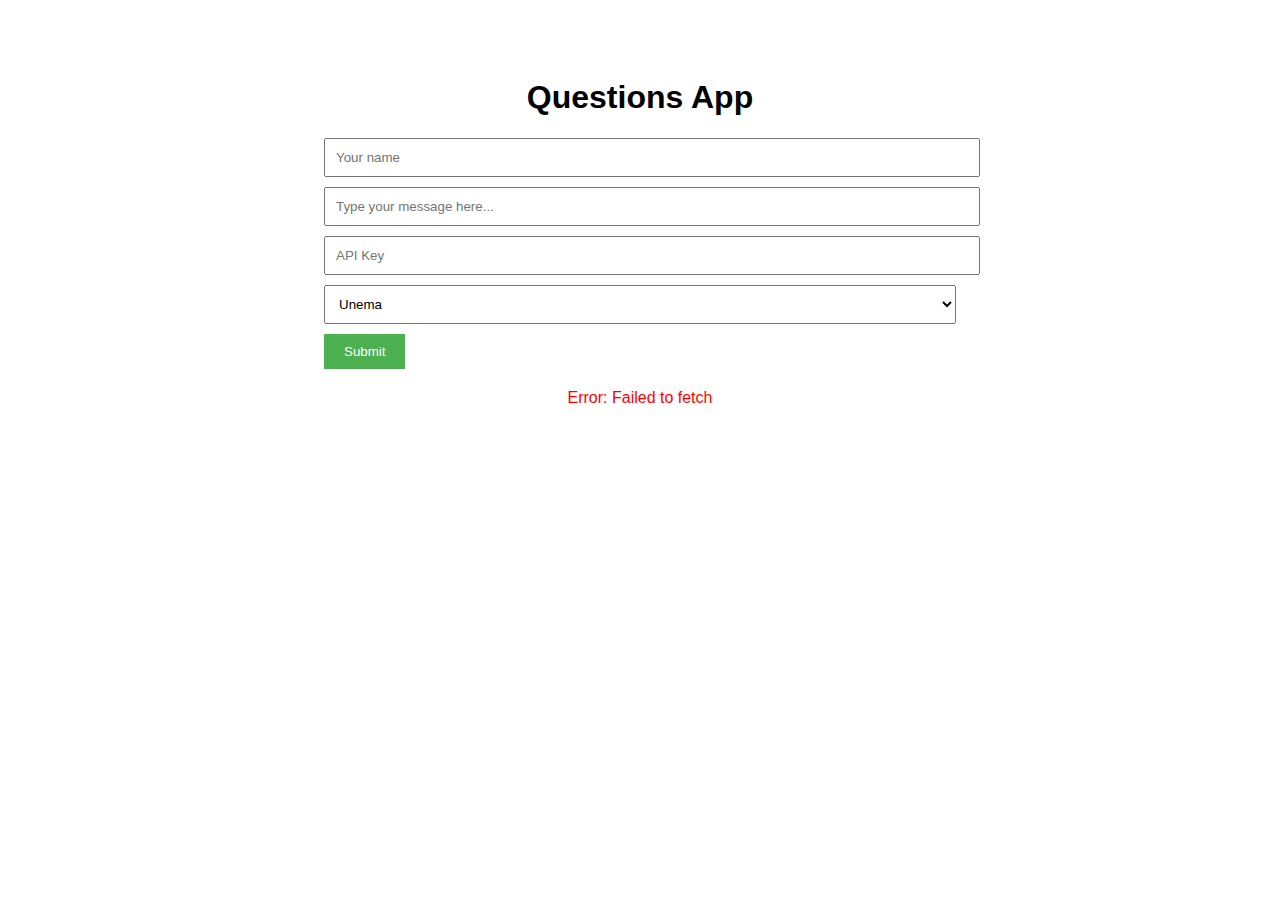
<file: QuestionGenieGPT/tomcat/webapps/ROOT/index.html>
<!DOCTYPE html>
<html>
<head>
    <title>HTML5 Web App</title>
    <style>
        body {
            font-family: Arial, sans-serif;
        }
        .container {
            width: 50%;
            margin: 0 auto;
            padding-top: 50px;
        }
        h1 {
            text-align: center;
        }
        form {
            margin-bottom: 20px;
        }
        input[type="text"], textarea, select {
            width: 100%;
            padding: 10px;
            margin-bottom: 10px;
        }
        input[type="submit"] {
            padding: 10px 20px;
            background-color: #4CAF50;
            color: white;
            border: none;
            cursor: pointer;
        }
        .questions {
            margin-top: 20px;
        }
        .question {
            background-color: #f9f9f9;
            border: 1px solid #ddd;
            padding: 10px;
            margin-bottom: 10px;
        }
        .error {
            color: red;
            margin-top: 20px;
            text-align: center;
        }
    </style>
</head>
<body>
    <div class="container">
        <h1>Questions App</h1>
        <form id="questionForm">
            <input type="text" id="nameInput" placeholder="Your name" required>
            <input type="text" id="messageInput" placeholder="Type your message here..." required>
            <input type="text" id="apiKeyInput" placeholder="API Key" required>
            <select id="environmentSelect">
                <option value="http://localhost:5000">Localhost</option>
                <option value="http://unema.es:5000" selected>Unema</option>
            </select>
            <input type="submit" value="Submit">
        </form>
        <div class="questions" id="questions"></div>
        <div class="error" id="error"></div>
    </div>

    <script>
        document.getElementById('questionForm').addEventListener('submit', function(event) {
            event.preventDefault();
            const nameInput = document.getElementById('nameInput').value;
            const messageInput = document.getElementById('messageInput').value;
            const apiKeyInput = document.getElementById('apiKeyInput').value;
            const environment = document.getElementById('environmentSelect').value;

            fetch(`${environment}/api/questions`, {
                method: 'POST',
                headers: {
                    'Content-Type': 'application/json',
                    'x-api-key': apiKeyInput  // Enviar la API key en los encabezados
                },
                body: JSON.stringify({
                    name: nameInput,
                    message: messageInput
                })
            })
            .then(response => {
                if (!response.ok) {
                    throw new Error(`HTTP error! status: ${response.status}`);
                }
                return response.json();
            })
            .then(data => {
                document.getElementById('nameInput').value = '';
                document.getElementById('messageInput').value = '';
                document.getElementById('apiKeyInput').value = '';
                document.getElementById('error').textContent = '';
                loadQuestions();
            })
            .catch(error => {
                document.getElementById('error').textContent = `Error: ${error.message}`;
                console.error('Error:', error);
            });
        });

        function loadQuestions() {
            const environment = document.getElementById('environmentSelect').value;
            fetch(`${environment}/api/questions`)
                .then(response => response.json())
                .then(data => {
                    const questionsDiv = document.getElementById('questions');
                    questionsDiv.innerHTML = '';
                    data.forEach(question => {
                        const questionDiv = document.createElement('div');
                        questionDiv.className = 'question';
                        questionDiv.innerText = `Name: ${question.name}, Message: ${question.message}, Response: ${question.response}, Timestamp: ${question.timestamp}`;
                        questionsDiv.appendChild(questionDiv);
                    });
                })
                .catch(error => {
                    document.getElementById('error').textContent = `Error: ${error.message}`;
                    console.error('Error:', error);
                });
        }

        // Load questions when the page loads
        window.onload = loadQuestions;
    </script>
</body>
</html>
</file>
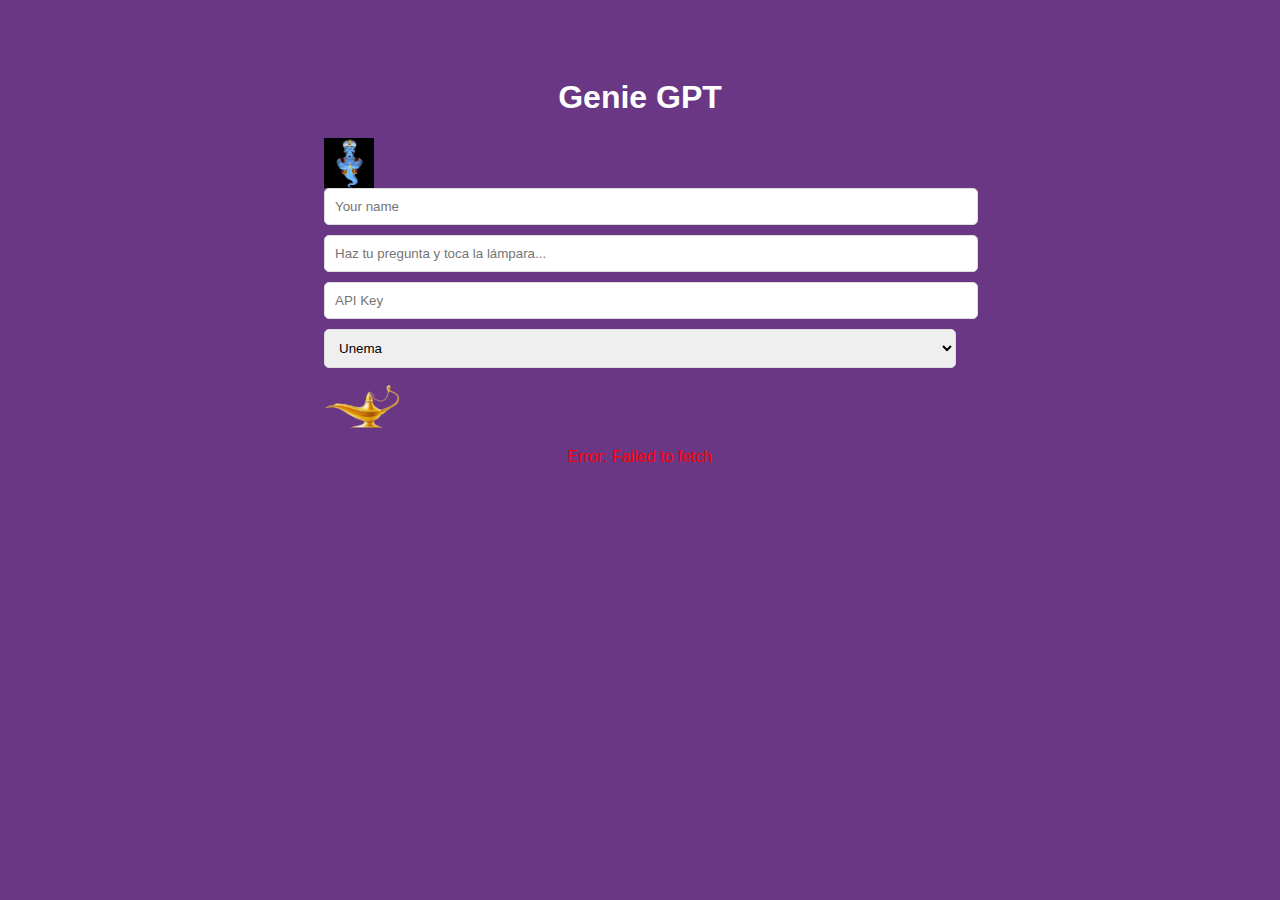
<file: QuestionGenieGPT/tomcat/webapps/ROOT/index___.html>
<!DOCTYPE html>
<html>
<head>
    <title>Genie GPT</title>
    <link rel="icon" type="image/png" href="img/favicon.png">
    <style>
        #gifContainer {
            position: relative;
            width: 50px; 
            height: 50px; 
        }
        #staticImage, #gifImage {
            position: absolute;
            top: 0;
            left: 0;
            width: 100%;
            height: 100%;
            object-fit: contain;
        }
        #gifImage {
            display: none; /* Ocultar el GIF inicialmente */
        }
        body {
            font-family: Arial, sans-serif;
            background-color: #693784;
        }
        .container {
            width: 50%;
            margin: 0 auto;
            padding-top: 50px;
        }
        h1 {
            text-align: center;
            color: white;
        }
        form {
            margin-bottom: 20px;
        }
        input[type="text"], textarea, select {
            width: 100%;
            padding: 10px;
            margin-bottom: 10px;
            border-radius: 5px;
            border: 1px solid #ddd;
        }
        .image-button {
            background: none;
            border: none;
            padding: 0;
            cursor: pointer;
            display: flex;
            align-items: center;
        }
        .image-button img {
            width: auto;
            height: 50px; 
        }
        .questions {
            margin-top: 20px;
        }
        .question {
            background-color: #f9f9f9;
            border: 1px solid #ddd;
            padding: 10px;
            margin-bottom: 10px;
            border-radius: 5px;
        }
        .error {
            color: red;
            margin-top: 20px;
            text-align: center;
        }
    </style>
</head>
<body>
    <div class="container">
        <h1>Genie GPT</h1>
        <div id="gifContainer">
            <img id="staticImage" src="img/frame.gif" alt="Imagen Estática">
            <img id="gifImage" src="img/genio.gif" alt="GIF">
        </div>
        <form id="questionForm">
            <input type="text" id="nameInput" placeholder="Your name" required>
            <input type="text" id="messageInput" placeholder="Haz tu pregunta y toca la lámpara..." required>
            <input type="text" id="apiKeyInput" placeholder="API Key" required>
            <select id="environmentSelect">
                <option value="http://localhost:5000">Localhost</option>
                <option value="http://unema.es:5000" selected>Unema</option>
            </select>
            <button type="submit" class="image-button" onclick="playGif(event)">
                <img src="img/lampara.png" alt="Lámpara">
            </button>
        </form>
        <div class="questions" id="questions"></div>
        <div class="error" id="error"></div>
    </div>
    <script>
        document.getElementById('questionForm').addEventListener('submit', function(event) {
            event.preventDefault();
            const nameInput = document.getElementById('nameInput').value;
            const messageInput = document.getElementById('messageInput').value;
            const apiKeyInput = document.getElementById('apiKeyInput').value;
            const environment = document.getElementById('environmentSelect').value;

            fetch(`${environment}/api/questions`, {
                method: 'POST',
                headers: {
                    'Content-Type': 'application/json',
                    'x-api-key': apiKeyInput
                },
                body: JSON.stringify({
                    name: nameInput,
                    message: messageInput
                })
            })
            .then(response => {
                if (!response.ok) {
                    throw new Error(`HTTP error! status: ${response.status}`);
                }
                return response.json();
            })
            .then(data => {
                document.getElementById('nameInput').value = '';
                document.getElementById('messageInput').value = '';
                document.getElementById('apiKeyInput').value = '';
                document.getElementById('error').textContent = '';
                loadQuestions();
            })
            .catch(error => {
                document.getElementById('error').textContent = `Error: ${error.message}`;
                console.error('Error:', error);
            });
        });

        function loadQuestions() {
            const environment = document.getElementById('environmentSelect').value;
            fetch(`${environment}/api/questions`)
                .then(response => response.json())
                .then(data => {
                    const questionsDiv = document.getElementById('questions');
                    questionsDiv.innerHTML = '';
                    data.forEach(question => {
                        const questionDiv = document.createElement('div');
                        questionDiv.className = 'question';
                        questionDiv.innerText = `Name: ${question.name}, Message: ${question.message}, Response: ${question.response}, Timestamp: ${question.timestamp}`;
                        questionsDiv.appendChild(questionDiv);
                    });
                })
                .catch(error => {
                    document.getElementById('error').textContent = `Error: ${error.message}`;
                    console.error('Error:', error);
                });
        }

        window.onload = loadQuestions;

        function playGif(event) {
            event.preventDefault(); // Evitar que el formulario se envíe inmediatamente
            var gifImage = document.getElementById('gifImage');
            var staticImage = document.getElementById('staticImage');
            staticImage.style.display = 'none';
            gifImage.style.display = 'block';

            var gifDuration = 2000; // Duración del GIF en milisegundos
            var repetitions = 3;
            var totalDuration = gifDuration * repetitions;

            var gifSrc = gifImage.src;
            gifImage.src = ''; // Reiniciar el GIF
            gifImage.src = gifSrc; // Restaurar el src original

            setTimeout(function() {
                gifImage.style.display = 'none';
                staticImage.style.display = 'block';
            }, totalDuration);
        }
    </script>
</body>
</html>
</file>
